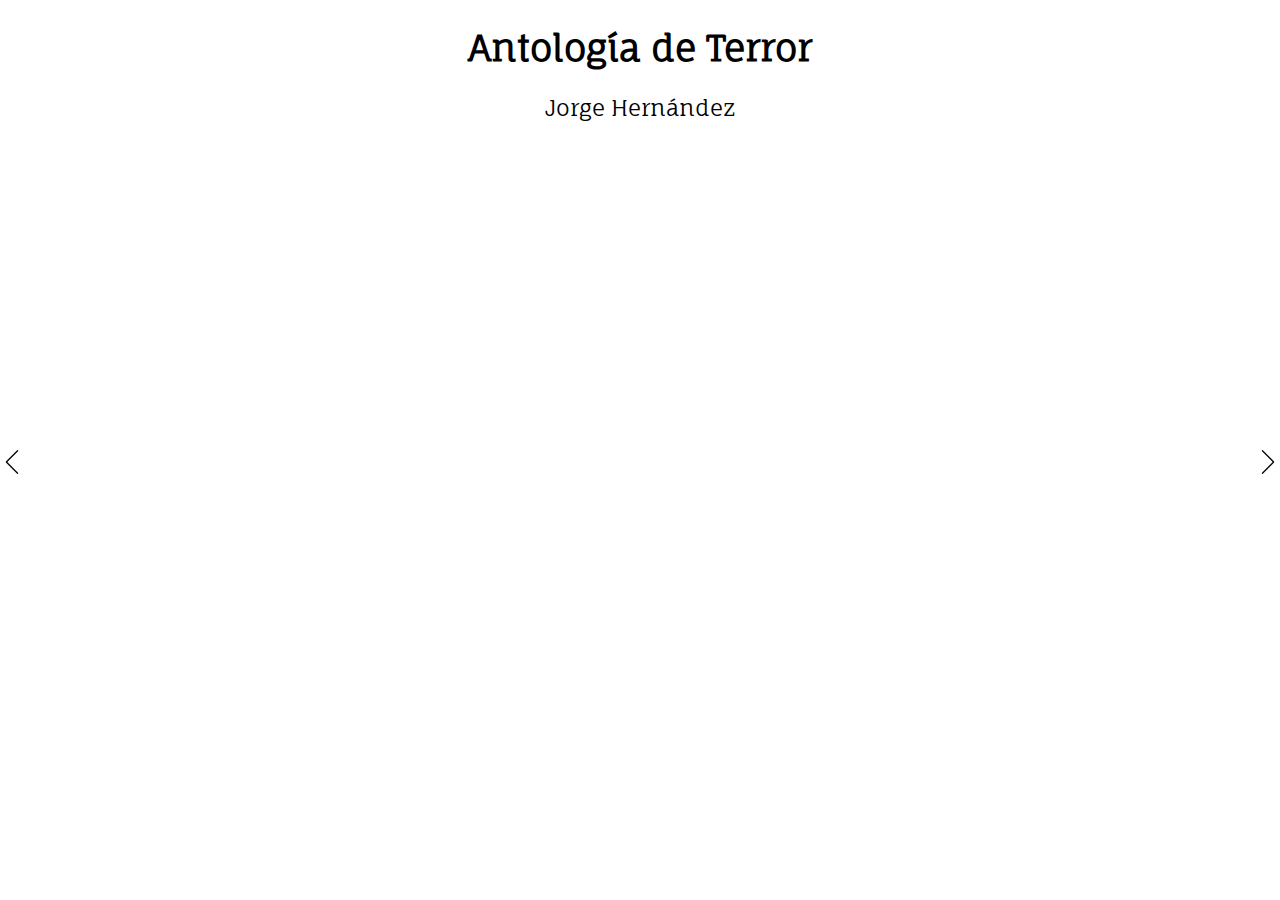
<file: index.html>
<!DOCTYPE html><html lang="es"><head><title>Antología de Terror :: Jorge Hernández</title><meta charset="utf8"/><meta name="author" content="Jorge Hernández"/><meta name="description" content="Pruebas"/><meta name="handheldfriendly" content="true"/><meta name="mobileoptimized" content="320"/><meta name="theme-color" content="#000"/><meta name="viewport" content="width=device-width, initial-scale=1.0"/><meta http-equiv="cleartype" content="on"/><meta http-equiv="X-UA-Compatible" content="IE=edge,chrome=1"/><link rel="stylesheet" href="./css/main.css"/><script>(function(i,s,o,g,r,a,m){i['GoogleAnalyticsObject']=r;i[r]=i[r]||function(){
(i[r].q=i[r].q||[]).push(arguments)},i[r].l=1*new Date();a=s.createElement(o),
m=s.getElementsByTagName(o)[0];a.async=1;a.src=g;m.parentNode.insertBefore(a,m)
})(window,document,'script','//www.google-analytics.com/analytics.js','ga');

ga('create', 'UA-104772867-1', 'auto');
ga('send', 'pageview');</script></head><body><div id="main" class="chapter inactive"><h1 class="title text_center">Antología de Terror</h1><h1 class="author text_center">Jorge Hernández</h1></div><div id="index" class="chapter inactive"><h1>Índice</h1><ol class="index"><li> <a href="#prologo" data-id="prologo" class="index-item">Prologo</a></li><li> <a href="#dedicatoria" data-id="dedicatoria" class="index-item">Dedicatoria</a></li><li> <a href="#la ultima parranda" data-id="la ultima parranda" class="index-item">La Última Parranda</a></li><li> <a href="#bailando con el diablo" data-id="bailando con el diablo" class="index-item">Bailando con el Diablo</a></li><li> <a href="#almohada" data-id="almohada" class="index-item">Almohada</a></li><li> <a href="#el fondo" data-id="el fondo" class="index-item">El Fondo</a></li><li> <a href="#de cafe y sangre" data-id="de cafe y sangre" class="index-item">De café y sangre</a></li></ol></div><div id="prologo" class="chapter inactive"><h1>Prologo</h1><p>Mi nombre es Jorge, soy un programador de códigos de computadora, pero dentro de mis hobbys o pasiones esta la literatura.</p>
<p>Desde los 15 años comence a intentar escribir atraído por los generos oscuros como el terror, el horror, el misticismo, lo gótico y una mezcla extraña con otros géneros como el romanticismo, la ciencia ficción y la poesía.</p>
<p>En un pequeño lapso de mi temprana juventud, logré escribir relatos cortos inspirados en los cuentos extraordinarios de Edgar Allan Poe.</p>
<p>Por supuesto no pretendo ni acercarme siquiera a un solo nivel de similitud con Poe, pero siempre pretendí querer lograr lo mismo. Qué, a través de un relato corto, el lector pudiera sentir miedo y pánico tan solo de leer pocas hojas.</p>
<p>Es así pues, que, retomo estos pequeños cuentos que escribí algun día para no dejarlos olvidados y abandonados en un fichero de algun ordenador viejo de mi casa.</p>
<p>Espero los disfrutes lector, recuerda que los escribi a la edad de 15 años.</p>
</div><div id="dedicatoria" class="chapter inactive"><h2 class="sofia text_left">Dedicatoria</h2><blockquote><p>Quisiera dedicar este compilado de textos mal escritos, a quien, aunque todavía no naciera cuando fueron creados, representa para mi hoy en día, una fuente de inspiración infinita.</p><p>A mi hija Dalia.</p><span class="blockquote_author">Tu papá, Jorge.</span></blockquote></div><div id="la ultima parranda" class="chapter inactive"><h1>La Ultima Parranda</h1><p>En verdad que tengo un gran desconcierto, pese a ello, me da alegría recordarlo, me llamarán loco por lo que estoy a punto de contarles, no diré mas y ustedes mismos lo juzgarán.</p>
<p>En aquella noche de invierno me encontraba muy triste, una extraña soledad se había apoderado de mi alma, una incertidumbre me había golpeado por debajo de mi cuerpo, el frío me era inmune pero aquel sentimiento no. No dejaba de pensar en mi miserable vida, lo tenia todo, dinero, tierras a mi merced, propiedades caras, una gran salud, una familia y amigos que me apreciaban, y sin lugar a duda, una esposa hermosa que me demostraba a cada momento su amor.</p>
<p>No entendía aquella nostalgia. Destapé una botella de champagne y comencé a beber a pequeños tragos en el balcón de mi recamará. El sol se ocultaba haciendo el frío mas propenso. Mis trabajadores ya descansaban, hacían un buen trabajo con las tierras, en recompensa yo les daba el mejor trato que pudiera solventar los gastos de sus propias cosechas, nunca vi en ellos alguna expresión de odio hacia mi, provenía de una familia española y nos hacían llamar Latifundistas. A pesar de ello, cada uno de mis trabajadores tenia asignada una propiedad que en cualquier momento les daría apoyo para su construcción, sin embargo parecían estar felices con lo que les brindaba. Algunos de ellos guardarían la propiedad para sus hijos o al menos eso había escuchado al hablar con ellos.</p>
<p>Mis amigos me restregaban en cada momento mi situación y relación que tenia con mis trabajadores, que no debía ser tan amable y que solo servían para trabajar y no para vestir ropas de clase. En eso se caracterizaban mis trabajadores, siempre vestían bien, tanto ellos como sus familias, les daba un aspecto de clase y no de esclavos.</p>
<p>Tal vez emplee mal las palabras, no quise decir amigos, sino conocidos ambiciosos y egoístas, todos eran iguales, se elevaban por lo que sus padres les habían otorgado creyendo tener el poder para tratar mal a sus esclavos y explotarlos, podía ver en sus ojos el repudio que les tenían, a tal extremo de considerar a sus trabajadores bestias o animales sin pensamiento propio.</p>
<p>En eso se equivocaban, su piel morena solo ocultaba sabiduría, desde siempre les brindaba educación y en ocasiones les prestaba libros que comprendían perfectamente incluso mejor que yo mimsmo. Después entablaba con ellos largas conversaciones y me sorprendiá de tan intelectuales conclusiones.</p>
<p>El crepúsculo me dejaba encantado, los colores sombríos que circundaban a los opacos y morados rayos del sol parecían un arco-iris de luces estrepitozamente resplandecientes. La tarde paso tan lenta dejándome disfrutar del buen sabor del champagne, cuando por fin la noche llegó, salí a dar un paseo, el champagne me había dejado un poco mareado, las calles de Guanajuato que estaban entre montañas se fundían con la oscuridad haciéndome perder en mi camino entre casas rusticas y barrocas, pese a todo ello, llegue al lugar que buscaba, un bar del la ciudad llamado “Piedras Negras”, era un lugar común pero no un bar cualquiera, que se distinguía por recibir solo a hombres de alta clase social.</p>
<p>Me dirigí a la barra, donde un hombre de ropajes finos estaba con copa en mano, era viejo y a simple vista daba una impresión de ser un arrogante español como todos los demás.</p>
<p>- Monsieur, ¿que va a querer? - , dijo el cantinero con un exagerado toque frances, a lo que conteste que me trajera una botella de tequila.</p>

<p>El bar estaba casi vacío, de no ser por un hombre que se ocultaba al fondo. No lo distinguí bien, la luz no llegaba a donde él estaba, se dio cuenta de mi mirada hacia él, y se puso en pie, caminó en mi dirección, y en cuanto la luz le dio en la cara pude distinguir esos ojos claros que me miraban fijamente. Sentí un escalofrío que pronto se borró al darme cuenta que se trataba de Dorian, un amigo mío que hacía mucho tiempo de no vernos, - monseñor, brinde conmigo -, dijo, a lo que con los ojos iluminados asentí que si y se sentó a un lado de mi aun mirándome. Su aspecto era el mismo a como lo recordaba de no ser por una extraordinaria palidez en su piel, elevo su copa dándome la señal para brindar.</p>
<p>- Tanto tiempo viejo amigo, ¿Cómo has estado? -, dije con un gozo increíble, me daba tanta alegría verlo, me hacía recordar tantas cosas, tantos momentos que en mi vida han sido de lo mas significativos.</p>

<p>- Hay de hablar de mi vida que pronto os contaré, en cambio te veo a ti y veo una gran nostalgia, a caso no eras tu quien siempre me llenaba de alegría en vuestra juventud -</p>

<p>Me sorprendió con estas palabras, notó en mi algo que ni mi esposa misma pudo; tenía razón, yo era quien siempre le alegraba el día, quien a pesar de los malos momentos siempre trataba de hacerlo ver cómico, pero que ahora tenía en mi alma una trágica comedia que me consumía por dentro.</p>
<p>- ¿Qué os hace tan infeliz? -, dijo, - No lo se viejo amigo, en verdad que esa ha sido la pregunta más irónica que me puesto, a decir verdad, tengo todo lo que cualquier hombre desearía, más sin embargo un vacío total me sofoca -, su mirada me hacia ver tan transparente ante él que no podía ocultar nada.</p>

<p>- No os preocupeis, solo brindemos por este día -, me dijo dándome consuelo, y así lo hice, levanté la copa y brinde con él.</p>

<p>Su brindis me desconcertó un momento, respiré profundamente y de pronto pensé, ¿Cómo es que él estaba en la ciudad si hacía tiempo que se encontraba en Paris?. No me importo, y brindamos hasta embriagarnos con los mejores licores de la cantina.</p>
<p>Me sentía fuera de control sobre mi mismo, en cambio él parecía como si no hubiese tomado bebida embriagante alguna, mis manos se tambaleaban por la barra, pero aquella alegría que hacía tiempo había perdido ahora estaba conmigo, recordamos juntos todos lo momentos felices que vivimos, por los amoríos que jugábamos, por los pensamientos de Voltaire que en noches de lluvia discutíamos, tantos y tantos recuerdos magníficos que me alegraban el alma. Pasamos toda la noche ahí, hasta aquel momento en que seriamente me dijo al oído - Amigo mío, sabéis por que estoy aquí, habéis recordado vuestro pacto -, en cuanto dijo eso, una visión se formo dentro de mí explotando espontáneamente.</p>
<p>Aquel pacto del que me había hablado lo recordaba, fue la última noche que nos vimos antes de que él partiera a Madrid para continuar sus estudios, y finalmente a Paris. Nos habíamos embriagado tanto como esa noche, juramos algo que había olvidado por completo. Juramos el uno al otro, morir juntos, que si uno de nosotros moría, vendría de inmediato por el otro, el recuerdo me dio miedo y sencillamente me paralice ante aquel juramento de amistad.</p>
<p>Desperté de inmediato, me encontraba en cama junto a mi esposa que pronto le hablé de mi terrible pesadilla, pero me asombré más cuando me cuestiono sobre dónde había estado toda la noche.</p>
<p>Juan, nuestro portero, me había recibido en la madrugada diciendo que un extraño hombre me había traído completamente borracho. Por supuesto me dejo un poco inquieto lo acontecido y en cuanto desayune, me dirigí a la cantina donde había estado bebiendo.</p>
<p>Al entrar a aquel lugar, incluso, me parecía menos abrumador que la noche anterior, pero la peste a alcohol y tabaco aún se impregnaba al olfato facilmente. Salude al cantinero francés y le pedí un momento a lo que accedió sin problemas.</p>
<p>- Monsieur, ¿Llego bien a casa? -, dijo con una sonrisa burlona pero amable a la vez. Parecia limpiar copas de vino vacias que luego depositaba en un estante trasero.</p>

<p>- Cantinero, el hombre con el que estaba anoche, ¿dejó algún recado? -, el hombre me miró fijamente haciendo guiños en entrecejas.</p>

<p>- ¿Que quiere decir monsieur?, ayer solo estaba usted, hablaba y reía sin razón aparente -, - No, no -, dije, - El hombre alto, blanco, de traje negro y ojos claros. -.</p>

<p>- Monsieur, le digo que solo estaba usted, tuve que pedirle se marchara por su propio bien y así lo hizo -. Insistí nuevamente, pero el hombre lo seguía negando.</p>

<p>Regresé a casa con desconcierto, de inmediato Juan me llevo una carta que había llegado desde Paris de la Señora Tondeño que decía lo siguiente:</p>
<pre>
Madrid, España. 8 de Diciembre de 1930

Señor Mendoza, con el mas triste consuelo le informo de la muerte del señor Dorian López Vergara muy amigo de su familia y de usted.
</pre>

<p>Tal vez esté esperando por mi, y se que hubiera cumplido su promesa de no ser por mi necedad de vivir.</p>
</div><div id="bailando con el diablo" class="chapter inactive"><h1>Bailando con el Diablo</h1><p>Humo moribundo que te paseas ante las ondas sonoras de la música, rayos violeta, rojos, verdes, y una multitud más de ellos traspasan cada partícula de smock diurno. Paredes negras combinadas en colores morados cambiantes de un estilo tal vez colonial a barroco, pero, con una sutil esencia moderna. Pensaba Fátima al caminar en ese oscuro lugar iluminado por luces neón bailarinas que iban y venían en un lento y rápido vaivén.</p>
<p>Miraba cada rostro hundido en diferentes abismos, miraba cada cuerpo en pleno movimiento lento causado por el sin fin de flash’s de la discotech, trataba de no mirar a los lados, pero era inevitable ver como cada parte del cuerpo de los locos bailarines se movían como si la música causará un efecto de descarga eléctrica sobre ellos.</p>
<p>Se detuvo frente a la barra, miró sobre las botellas plasmadas en las maderas del bar y se sentó pensado de nuevo: Bebidas adulteradas, ¡que diablos!, ¿vodka, tequila, brandy?, de cualquier forma estaré ebria al terminar la noche.</p>
<p>El barman la miró y ella señaló el vodka. El barman aun la miraba esperando una respuesta mucho más concreta y especifica, la furia de ella incrementó hasta el punto de tomar cualquier objeto sobre la barra y lanzarlo sobre esas botellas, o tal vez contra él. Se detuvo respondiendo - jugo de naranja -.</p>
<p>Miró de nuevo la barra y encontró en ella un cenicero el cual hubiera lanzado a cualquier costo, pero algo en ella la detuvo, ¿conciencia? pensó de nuevo, y la maldijo una y mil veces. Observó la copa casi en sus manos con el color amarillento de la naranja y lo bebió de un solo trago.</p>
<p>Aun pensaba en esa palabra, &quot;conciencia&quot;. Pensaba en el juicio del día anterior, el cual, había ganado a merced de la mentira y haber puesto en alto su nombre como buena defensora jurídica, una patética abogada. De haber triunfado haciendo parecer a un delincuente como al más inocente niño. Su alto conocimiento y facilidad de palabra creado después de tantos años de estudio y dedicación aun sin contar la experiencia en la vida que ha llevado le aseguraban cualquier debate ante el mas rudo juez.</p>
<p>Pero aún más se preguntaba si era la vida que ella quería; si eso era lo que desde pequeña había buscado.</p>
<p>¡No!, solo era producto del manejo de su padre, solo eso, por esa razón la maldecía una y mil veces.</p>
<p>El sonido solo le causaba náuseas al mirar a los miles de esqueletos bailar en la pista, tomó la copa y bebió una nueva cantidad de vodka en jugo de naranja. Miró hacia la pista, observando a cada par pegando su cuerpo al otro y la imagen se le meneaba por el efecto de la bebida.</p>
<p>Saber lo que esperaba de la vida ahora le tenía sin cuidado, ahora solo esperaba ver a su divino y bello Lestat, a su vampiro Lestat que era mas que un sueño para ella. Era más que dueño de la poesía que escribía; ese ser eterno que solo existía en sus novelas “Confesiones de un Vampiro”, y que no era el tipo cualquiera que nunca jamás conocería.</p>
<p>Por que sabía que independientemente de verlo como vampiro, lo miraba como a un dios. Fuera de ese demonio bebedor de sangre miraba a un humano tan bellamente pintado en la vida después de la muerte, aferrado a convivir con los vivos, profeta entre su estirpe, un Nietszche romántico, amante de lo vivo y de lo muerto, implacable Cristo nocturno, mismo que si mirase al propio demonio le escupiría en la cara. Por esa razón le amaba y llamaba en sus más austeros pensamientos, pero ni aquí ni ahora el vendría. Pobre poetisa esquizofrénica, pensaba y casi susurraba el nombre de Lestat en silencio.</p>
<p>- Lestat, Lestat, amor mío, Lestat -. Tambaleante abandonó aquél lugar hasta llegar a su auto, cuando a punto de abrir la puerta miró a poco más de unos 15 o 20 metros de distancia a un hombre parado en un pilar del lugar. Aquel aspecto le dejó estupefacta. Alto, delgado, de cabello rubio rizado y de unos impresionantes ojos azules que resaltaban de su cara totalmente pálida. Vestía elegante, de camisa blanca y un saco negro que se ajustaba perfectamente a ella.</p>

<p>- ...sueño paroxiano, amor lejano y de infortunios decesos has venido! -, dijo pensado en su amante literario nombrado Lestat.</p>

<p>El hombre se acerco y le miró fijamente, el sonido electrónico sofocado por las paredes de la discotech ahora formaba parte del viento victoriano que su imaginación creaba a merced de aquella escena.</p>
<p>Estaba a solo unos pasos de él; sus ojos le tenían aún estupefacta, tan claros, tan brillantes, tan bellamente colocados en aquellos orificios sombreados en la palidez de su piel.</p>
<p>Aún más se impresiono cuando el hombre “Lestat” sonrió. Miró en su boca a la más hermosa luz. Debajo de esos labios contorsionados y morados a una blancura que deseó en su boca, a una frialdad que seguramente le hubiera dado la mas sensual calefacción, y deseó aún mas ser su amante vampiro, como lo había sido Gabrielle, aquella mujer que había creado a Lestat desde pequeño, su madre, que a punto de morir salvó a merced de la muerte eterna. Pero pensó aún más en el bello y romántico Louis, tal vez la mejor creación de Lestat, el bello Louis, el apasionado y sufridor de la belleza humana.</p>
<p>Se preguntó así misma sobre a quien amaba mas, si a su poscrito Lestat, o al sufridor y existencialista de Louis. De cualquier forma, ahora tenía frente a ella al mismo Lestat, a un ser extremadamente poderoso, capaz de destruir la civilización humana pero por amor a ella de ninguna manera lo haría.</p>
<p>Rápidamente lo tomó entre los brazos y sin pensar mas en el ser oscuro que tenia frente a ella lo beso. Se mantuvo en sus brazos y no se dejó caer por la tan exquisita sensación de esos labios morados y fríos. Fue como si transgrediera aquella barrera del placer que nunca nadie ha experimentado, sintió aquellos grandes y filosos colmillos blancos que apretó junto a sus labios, lo tomo y casi bebía de él.</p>
<p>Casi aun sin pensar y dejándose llevar por él deseó, pronto se encontraba desnuda en su departamento con aquel cadáver divino.</p>
<p>Su piel era tan blanca como la nieve, y todo lo que veía cuando lo miraba era absolutamente insustancial, era una mezcolanza de pequeños movimientos y colores indefinibles como si careciera de cuerpo y solo fuera una acumulación de luz y de calor, él era la luz misma, y ella, aunque como la poetisa oculta bajo una abogada, se esforzaba apenas lograba ser parte de una pavesa en su llama.</p>
<p>Que importaba eso, esa noche seria la nueva amante de Lestat, un nuevo ser que conocía a detalle, un ser que viviría eternamente y disfrutaría a través de los años el cambio de la tecnología sobre los humanos, dormiría en lugares ocultos, bajo teatros de París, en hoteles de Nueva Orleáns, en castillos lejanos a la civilización debatiendo junto a Marius la poesía de Baudelaire.</p>
<p>Sabía que hoy era el momento, sabía el cruel letargo que pasaría cuando muriera y renaciera en un ser muerto, sabía que en cualquier momento bebería de la sangre de Lestat, escucharía el tam-tam de un tambor, y cada vez sería más frecuente, tal vez, el sonido apagado parecería el rugido de un animal que se le viniera encima a través de un bosque oscuro y desconocido. De pronto, escucharía un nuevo tam-tam concentrado en su propio ritmo sin poner la más mínima atención al primero, el sonido se haría mas y mas fuerte que llenaría todos sus sentidos. Casi podía sentir que aquella sangre que bebía, vibraba en todo su cuerpo, en los labios, en los dedos, en la piel de las sienes y sobre todo en las venas.</p>
<p>Sabia que el momento se aproximaba, era cada vez más cercano y que en cualquier momento Lestat clavaría sus blancos y filosos colmillos en su cuello.</p>
<p>Pero el momento se iba, la noche pasaba tan rápidamente que en cualquier momento amanecería. Fue entonces cuando despertó de ese letargo, no pensaba que aquel despertar fuera tan amargo, la cabeza junto con todos los músculos de su cuerpo le dolían, una sed tremenda le invadía, no sabía si era de sangre o de algún otro líquido, un rayo de luz le mitigo a ver, su piel empezaba a re-estirarse y sabia que el sol podía matarla; pero no pasaba nada. Miró a su alrededor para darse un deleite de las cosas nuevas que podía ver como ser oscuro (como en sus libros literarios de vampiros), pero ni la propia oscuridad se aparecía en aquella brillante sala.</p>
<p>La ignorancia la tenía ciega, ¡no era un ser oscuro, no era como Lestat o Louis, ni siquiera como el Drácula de Bram Stoker!, el sol no le dañaba en lo mínimo más que lo cotidiano causado por la tremenda cruda del Vodka adulterado que bebió la noche anterior, a ello se debía el dolor de cuerpo y aún más a esa sed tremenda de agua y no de sangre.</p>
<p>- Poetisa estúpida, martirio patrimonial adquieres de tu país –, dijo al darse cuenta que el ser de la noche anterior no era más que un tonto humano, que vasto a sus capacidades intelectuales le permitieron acostarse con una bella y ebria mujer abogada y robarle todo su dinero, tarjetas de crédito y hasta el mismo auto. Corrompida por la verdad, su literatura se dedujo no a una prosa si no unas cuantas palabras “...Poetisa pendeja, no es Nueva Orleáns o Paris o cosa por el estilo, es el DF”.</p>
</div><div id="almohada" class="chapter inactive"><h1>Almohada</h1><p>Como olvidar sus pequeños ojos claros que me recordaban al cielo azul sin nube alguna que mostrara rastro de impureza, se asomaban entre su cabellera rubia rizada que le caía sobre sus mejillas.</p>
<p>La más hermosa mujer que había visto en la tierra, y que provocó en mi un tumulto de sensaciones coordinadas como notas sobre el aire. Sin duda alguna caí a sus pies como cae un suicida ante un desfiladero sin fin. Su gran singularidad sarcástica de tomar una plática entre personas de gran saber sobre los temas muy concurridos entre los &quot;intelectuales&quot; me conquistaba. Pero sabía que en sus momentos de soledad todo su semblante desaparecía y dejaba ver a través de un cristal a una mujer de única pasión sobre la muerte.</p>
<p>Fue hasta hace poco que me di cuenta de su verdadera personalidad y no de la máscara que usaba ante la sociedad. Llevaba más de 2 años de conocerla y ahora era mi esposa, y poco más de 3 meses que me di cuenta de ello. Era como si no la conociera, la miraba sobre la cama sentada ante la única luz de una veladora, mirando al vacío de la habitación, dejando escurrir lágrimas que apenas podía ver ante la poca luminosidad que la cubría. ¿A que se debía?.</p>
<p>No más que a su deseo de morir solo por amor. Me decepcionaba él que no me lo dijera, y me diera cuenta ante su gran nostalgia que en esos momentos demostraba y tal vez sin darse cuenta que la observaba.</p>
<p>No podía hacer nada, por más que cumplía con mi papel de esposo, su nostalgia y melancolía no desaparecían. Sin embargo, esto me hizo amarla mas de lo que lo había hecho, me atraía con gran amor todo aquello que no demostraba y me dejaba ver entre sus ojos claros azules.</p>
<p>Traba de hacer cumplir todos su caprichos o deseos, pero ella no pedía nada en lo absoluto. Llegó el día que no podía cargar mas con esa mascara y dejó caer el telón de su semblante, haciendo traslucir su infinita y trágica melancolía.</p>
<p>Tanto fue mi deseo de amor, que entendía todo su odio y sufrimiento, y sin darme cuenta, poco a poco me mostraba así, tal como ella; con mucha nostalgia, con un repudio ante todo aquello que miraba, ante todos aquellos a los que amaba, ante mi mismo, ante el asco de estar encerrado en mi propia piel, y la única cosa a la que podía amar era la muerte.</p>
<p>De pronto ella se daba cuenta de todo, de mi cambio y solo me abrazaba y se hundía junto conmigo en esa oscuridad de incertidumbre.</p>
<p>Pocas cosas eran las que me hacían sentir bien, solo por la única razón de encontrar en ellas el sabor de la muerte. Podía encontrar en el amor a la muerte y más en el amor que me brindaba. La amaba y odiaba por eso, por amarme y sumergirse en mi propio limbo que en realidad era de ella; por llevarme a la superficie de la muerte.</p>
<p>Ante todo, mi máscara seguía en pie en mi trabajo, en la sociedad que me rodeaba, nadie podía notar el cambio y la tristeza más que ella, y había momentos en que no diferenciaba entre el amor y el odio, caminaba ante esas calles sombrías pensando en ello y me detenía entre iglesias con un extraño deseo de estar dentro. Me negaba a hacerlo, y pronto lo olvidaba caminando en otras direcciones.</p>
<p>Aquel sentimiento era tan grande que no lo podía retener sobre mi pecho y en ocasiones sentía como querría liberarse como en pequeñas explosiones; alteraba todo mi ser, y lo hacía tan vulnerable al miedo, a la soledad que en sí no era soledad si no más bien repudio ante todo aquello que me mirase o tocase. Sentía un mal tan espantoso que va más allá del dolor. Ahora sabía que no existía cura para ello, que no era más que una simple presa ante los colmillos de la nada.</p>
<p>Poco tiempo después, ella empeoró, su rosada piel se tornaba a una piel en extremo pálida, me recordaba a la nieve misma sobre las montañas bañadas de árboles fríos y oscurecidos, sus ojos se opacaban cada segundo, como una veladora a punto de cesar su alumbrante llama.</p>
<p>Quedo en cama, la luz le dañaba los ojos por lo que el cuarto siempre estaba oscuro, apenas penetraban algunos rayos sobre la roja cortina. De cualquier manera la oscuridad no era creada por el encerradillo del cuarto si no mas bien de su espíritu lleno de muerte.</p>
<p>Los recuerdos me perturban..., sus deslumbrantes escenas que no duran mas de un segundo y cambian constantemente explotan en mi cabeza. Hay de mí, que de un dolor agonizante grito en silencio, no más que de la sangre del corazón mismo he derramado sobre mi alma, la he manchado todas las noches...</p>
<p>...Excavando sobre aquella tierra de fétido olor y cubierto de lodo por la lluvia terminé. Mis alaridos sobrepasaban las luces de la muerte, con mis propias uñas excave, y excave, llamándola para mi felicidad. No soportaba llegar a ese cuarto borracho de angustia y melancolía encontrando solo mi almohada sobre la cama que de manchas rojas está. El silencio que creaba me perturbaba y penetraba hasta mi cerebro, se hundía sobre mi pecho, millones de alfileres traspasaban mi corazón una y otra vez, y ella simplemente posaba en cama en silencio. La llenaba de besos y carisias que sin respuesta alguna me dañaban.</p>
<p>En repudios decesos bailaba con ella mezclándonos entre la oscuridad del cuarto y la poca luminosidad de las velas. La melodía nos mecía juntos, sus ojos permanecían cerrados y caía ante mí por su débil fuerza, parecía una muñeca sobre mis manos, cantaba en grandes himnos de vida que veía sobre sus ojos, bailábamos gozando del ritmo sinfónico. No puedo reconocer entre sueños y realidad, o era la fuerza del amor que me tenía ciego ante la muerte misma de mis pesadillas; no podía tomar mi mano mucho menos brindarme una caricia, la dejaba sobre la cama con los brazos juntos posando para mí como una pintura olvidada...</p>
<p>...Mirando el techo una idea macabra recorrió mi mente, ¡no!, ¡Imposible!, le miré, quieta y los recuerdos volvieron causándome un dolor sobre los ojos. La tomé en mis brazos y la abrase, llenándola de besos como cada noche, hundiéndome con ella en ese abismo de amor, le susurraba “ce es la plus belle dame que j&#39;ai vu”. Recorría todo su cabello rizado que noche con noche se opacaba más pero que se vislumbraba por lo hermoso de sus azules ojos como zafiros sobre la noche. La tocaba de pies a cabeza y besaba por todos lados, me llenaba de sangre y pedazos de carne putrefacta colgaban de mis dedos, me hundía tan profundamente y le hacía el amor como cada noche... ...desde el día de su muerte...</p>
</div><div id="el fondo" class="chapter inactive"><h1>El Fondo</h1><p>Fue apenas ayer, cuando, de mi corazón emergía sangre como de un descampado. Se expandía la sangre hinchando una imagen cruel y dolorosa.</p>
<p>Herida no por cosa que traspasara mi piel físicamente, si no más bien, por algo insustancial, algo que no abriría mi piel, pero que la penetraría sin mancharla hasta llegar a mi corazón como una burbuja de aire.</p>
<p>! Imagina pues el dolor que causa tal burbuja, destrozando mis arterias, alterando mis venas, mi pulso, y mi sensibilidad !</p>
<p>Como poder olvidarlo, siento como si una gran parte de mi fuera arrancada vil mente, dejando solo el esqueleto de ello, “recuerdos”. ¿podía evitarse?, pero no quiero contarte mi desconsolado caso, que apenas me deja escribir, beberé un trago más de whiskey y continuare con ello. Y por más que recurro a este elemento no hace del olvido mi amigo, pero si del mirar más borroso, ¿o tal vez mas claro?, tal vez ambos al mismo tiempo. Perdona, contaré lo que he prometido. Una vez más me siento desconsolada, y no se si es por mi caso, o por el de ella.</p>
<p>Mi sensibilidad no es común, soy dura en carácter y sin embargo ello me deja con tristeza y pena. Apenas abrí la puerta la vi a ahí, recostada, cubriéndose con sus delgados brazos en el rincón de la habitación, un cuarto oscuro y tenebroso, ningún cuarto es como este. Se encuentra en el final del pasillo, una puerta de metal casi oxidado le prohíbe escapar, una reja en ella se abre con estruendoso ruido para ver lo poco que la luz deja mirar, y cuando esta cerrada, juraría que el cuarto no es más que el propio infierno.</p>
<p>Por alguna razón se le nombraba “el fondo”, y solo los más extremos enfermos mentales son alojados ahí, aunque en mi larga labor de 20 años trabajando en el centro, jamás, jamás se había alojado ahí a alguien, rumores cuentan que así ha sido desde décadas.</p>
<p>Me hace pensar en muchas cosas sobre el centro, es tan viejo como lo es un castillo, con al menos 100 años de antigüedad, y no dejo de pensar en la clase de enfermos que se alojaban ahí. Debían ser extremadamente locos, o depravados y asesinos.</p>
<p>Es bastante claro que morían encerrados durante un largo tiempo, ¿qué crimen les haría pagar su condena en “el fondo”?, algo terrible tal vez, o simplemente ideologías que en aquel entonces eran consideradas blasfemias. Si en cierta época asesinaban en nombre de la iglesia a personas totalmente inocentes, no debería dudar que los encerrasen en un cuarto maldito por sus contingencias. Y era mi deber como doctor psiquiatra, tratar el caso.</p>
<p>Cuando me asignaron al paciente, mi piel se estremeció como un árbol es estremecido por el viento. Mis manos sudaron dejando mancha en los expedientes que tenia con migo. Mi voz huyo de mi, y lo único que conocía de ella, era, su nombre. Macthiel.</p>
<p>Estaba ya dentro de él tras abrir la puerta, el ruido bien pudo despertarla por ser tan horrible y chillón, mi mente imaginaba cosas desde entonces, pues el ruido de la puerta me asemejo al llanto de una mujer. Le miré, ahí, tan frágil y débil, como momia viva y muerta a la vez; no le miré el rostro, apenas la luz me dejaba ver sus manos y piernas que encogidas le hacían ver como una anciana agonizante.</p>
<p>Me acerqué, camine despacio, escuchando cada paso que mis zapatillas creaban con el piso, ahora los sonidos se me asemejaban a un loco asesino cavando una tumba en algún lugar del patio, pisada tras pisada, cavadura tras cavadura, el miedo se apodero de mi ser, el temblor de mi corazón sonaba tan macizo y alto que casi podía escucharlo. Abría mis ojos para ver cualquier movimiento que pudiese hacer.</p>
<p>Ahora estaba en mis pies, me incliné y trate de mirarle el rostro. Con previsora cautela, moví mis brazos para tocarla; el tiempo transcurría lento y la eternidad se engendró en esos minutos de miedo. Aproxime mi brazo, los suyos estaban cruzados y sobre su pecho, la toqué y sentí mi pulso más acelerado así como el latir de mi corazón más aprisa, su piel era escamosa, producto de la suciedad, pero tras de eso, solo parecía polvo que ocultaba el brillo de su pálida piel. Estaba desnuda, le separé los brazos completamente, su cara aun seguía oculta por su pelo, negro como el abismo que se fundía con la oscuridad del cuarto.</p>
<p>El miedo aumentó, sentí como el silencio clamaba mi desesperación, las ideas desaparecieron de mi mente como si fuese agujereada por algo, le tome de la cabeza y la puse sobre mi brazo, la recosté hacia arriba y le sostenía con mis manos, entonces le separé el pelo, lo tome y sentí lo suave que era, parecía seda, poco me importo el “por que” de su suave pelo y sin rastro de suciedad como no lo era su piel. Lo partí en dos por su frente, lo quité de ahí como si se tratase de una muñeca.</p>
<p>Lo primero que vi en su rostro, fueron esos ojos negros completamente, que no parpadeaban, profundos y maliciosos, encarnados en venas, enormes que ocupaban gran parte de sus ojeras, unas pestañas largas y quebradizas, bajo de ellos, solo una nariz respingada, y unos labios tiernos como la parte más noble de sus facciones.</p>
<p>Doy gracias a dios que estoy viva, aunque ahora dudo de su existencia, ¿cómo dios crearía cosa tan espantosa como lo es el hombre? , ¿cómo dios se reclamaría omnipotente si la omnipotencia significa el todo y sin embargo él es nada?, ¿cómo el hombre podría declarar obra de dios a lo que simplemente es producto del ser mismo y de la naturaleza?, ¿cómo, siendo perfecto, cual error suyo se cubre con la simple indecencia y cinismo de “es incomprensible para el hombre comprender el poder del omnipotente”?, lo deja ver como si fuese cosa que no le importase, ¿qué hay del plan de vida que “nos prepara”?, ¿qué hay de aquellos que nada se les tiene preparados y mueren a causa de su razón estúpida y absurda?.</p>
<p>Pero, en cambio, si existiese como un ente poderoso capaz de ponernos en su palma y probarnos si caeremos o no, lo aclamaría. Así lo hice en aquel instante. Me asusté, el miedo fue el amo de este cuerpo decadente, vi sangre, y miedo, más miedo, el silencio solo era fondo de la rítmica aceleración de mi corazón, ahora eran dos asesinos cavando bajo la lluvia, ambos depravados, ambos asesinos, cavada tras cavada y tras cavada, y yo, indefensa, oculta bajo el techo de mi casa que me parecía desconocido.</p>
<p>Pronto volví la mirada, y recordaba que estaba con ella, con la niña de la habitación de “él fondo”, una asesina, o una indefensa niña, pero, a mi contacto ella reacciono y no me pude resistir, mis nervios casi se colapsaban enredándose con mis venas, mis ojos crecieron tratando de salir de ahí, grite, lloré y supliqué, pero mi voz parecía estar vacía, seca, y las palabras no abundaban lo suficiente como para que puedas comprender lo que te digo.</p>
<p>Sangre, latido, sangre, latido, corazón, latido, muerte, y más sangre. Silencio, débil, desterrada, asesinada, ahogada, maltratada, mutilada.
Recorrí un sin fin de paranoias y sufrimientos, los que más te puedas imaginar, todos, con el sabor a la muerte.</p>
<p>Me vi, ahí, muerta, cubierta de sangre, mirando el techo de la celda como si fuese el de mi casa, solo que con más tranquilidad. ¿cómo sobreviví?, ¿qué fue lo que sucedió?, ¿qué fue realmente lo que pasó en esa habitación?, me siento incapaz de decirlo, pues fue apenas ayer, cuando de mi corazón emergía sangre como de un descampado, se expandía la sangre hinchando una imagen cruel y dolorosa, la imaginación, y el vicio de mis desquiciados actos no me deja decir lo que sucedió...</p>
<pre>
Expediente A1521CC.
Habitación CS666

Centro de Rehabilitación para enfermos mentales.
New York, USA. 1959.

Rhutny Klevar Berenice.
Enferma mental.
    62 años de edad.
    20 años internada.
    Sin muestra de mejoría.

A los 42 años de edad, tras el divorcio de su segundo matrimonio, Rhutny Klevar Berenice asesinó a su hijastra llamada Macthiel de tan solo 12 años de edad.
</pre>

<p>Con demasiada frecuencia repite una historia a la que llama “El fondo”.</p>
</div><div id="de cafe y sangre" class="chapter inactive"><h1>De café y sangre</h1><p>Sed testigos de vuestro mal, del ensueño de la muerte. No temáis a la muerte; podemos ser tan supremos a ella, al miedo no, el miedo es tan supremo a nosotros, les contare.</p>
<p>Me encontraba en medio de la calle, la lluvia lo cubría todo, mire los edificios, parecían estar inclinados de una extraña manera como a punto de caer, sin embargo no cubrían en nada a la lluvia, el agua me caía por toda la cara, me resbalaba desde el pelo hasta mi barbilla, ¿Qué me hacía seguir ahí?, todo aquello me pareció tan absurdo. Mirad, personas, autos, basura, y mas basura, una ciudadela llena de contaminación, contaminaciones comunes, tóxica, lumínica, auditiva, visual, bla bla bla, y la peor de todas, la emocional.</p>
<p>Cuantos habrá de nosotros que somos víctimas viles de la actualidad, viviendo de una visceral monotonía gris, pero, ¿lo monótono existirá realmente?, entonces vi la luna en pleno día, esplendorosa, ¡enorme!, tan enorme que parecía una cúpula en el cielo, como el sol. Podía divisar los enormes cráteres sobre su superficie, en verdad era grande, la lógica no me decía nada hasta que respire un par de veces.</p>
<p>¿Una luna con tal diámetro, enorme, cercana?, ¿Nada igual mire antes?. Algo peor vino después, apareció frente a mí algo extraño y horrendo, digo algo por jamás haberle visto antes, y digo horrendo por que provoco en mi miedo. Era algo, un animal, un hombre, todo a la vez, tenía cuerpo de caballo, cuernos de toro, una pata de gallo, un pecho peludo como de león, alas de halcón, y un hocico del que emanaba un olor horrendo, se abrió en él mostrándome todas las cavidades de sus dientes y entonces habló “Bienvenido”, grite, y solo desee ser un monótono tomando café por la mañana.</p>
<p>Desperté y lo único que vi fue el vapor salir de una taza, una simple taza de café probablemente negro que mire a mi costado, escuche un tic, y luego un tac, y después otro tic, y otro tac, escuche el silencio, ¿Habéis escuchado el silencio?, yo lo hice, me encontraba recostado, en uno de esos sillones que usan los “Trata locos”, y decir como estaba yo, diré que sudaba, diré que respiraba agitado, diré que no encontraba un punto de agudeza especial a la normalidad.</p>
<p>Escuche una voz, era ligera, entonada y clara - No te levantes, respira profundo, yo me haré cargo de todo, ¿aun deseas ese café que me pediste antes de iniciar la hipnosis?, espero lo recuerdes -.</p>
<p>Temí, temí mucho, temí no saber lo que me pasaba, fue en tan solo unos segundos que algunos recuerdos volvieron como una película maltratada y vieja, la recordaba a ella, Yani, amiga mía desde la universidad, recordaba este consultorio, recordaba a que me dedicaba, era psicólogo, un prestigiado hombre dedicado a la ciencia, me es sorprendente la forma en que recuerdo todo, y del mismo modo me es sorprendente que no recuerde algunas cosas.</p>
<p>Acabada de recobrar la razón, me encontraba en mi auto, claro está que no era yo quien iba al volante, pero miraba todo tan distante de mí, me sentía tan fuera de ser yo, y tuve la inquietud de preguntarle a mi amiga sobre lo ocurrido - me dirás idiota pero, dime, ¿que hacíamos en el consultorio? -, dije y mire en su rostro sorpresa. Sus ojos fijaban camino en las calles, calló por unos instantes antes de responder y luego dijo - La presunción no era común en ti, ¡es verdad!, no recuerdas nada, disculpa, cuando lleguemos a casa te explicare con mas detalle -, no me sentí nada satisfecho con lo que había dicho, y solo esperé.</p>
<p>Estábamos ya dentro, sentía una enorme necesidad saber sobre lo que había ocurrido, y le pedí que se quedara, que me diera consuelo, y aplacara esta incertidumbre. Nos sentamos, recordaba la sala de mi casa, una sala poco colorida que se debía a mis gustos nostálgicos, las paredes de color verdio, un techo gris, cuadros con una sutileza abstracta en particular muy góticos.</p>
<p>Encendí la cafetera para preparar café, y le serví uno, mientras tanto, ella encendía un cigarrillo. Ni siquiera me ofreció uno, sabía que los detestaba. Le pedí que me dijera tanto cuanto supiera, y aun sorprendida solo opto por complacer mi petición.</p>
<p>- Aun me parece increíble que no lo recuerdes, y si decirte lo que sé te hace sentir mejor lo haré. Verás, hace tiempo, me pediste que te hipnotizara siguiendo aquellos pasos específicos que diseñaste hace algún tiempo -, hizo una larga pausa mientras dejaba salir un espeso humo de sus labios, los mojó y prosiguió, - Sé que no te gustan las conversaciones y para no aburrirte, aquí están los escritos de tu investigación, espero me digas el meollo del asunto-, entonces, sacó de su maletín un cuaderno de cubierta de piel negra; se trataba de mis escritos, y sin más demora le eche un vistazo a los últimos apuntes.</p>

<p>22:01 horas 8 de agosto. Hipnosis</p>
<p>Estoy a punto de iniciar el experimento, me he elegido como conejillo de indias, debo aclarar que es posible que nada recuerde por lo que debo ser muy detallista en todo, en hojas anteriores a esta existe una vasta y completa investigación sobre esto.</p>
<p>Sin mas demoras, ahora tomare las píldoras de la sustancia que no mencionare en esta ocasión pero que diré su funcionamiento.</p>
<p>Reacciona sin previo aviso, las preparé yo mismo, harán efecto dentro de una hora, así que probablemente surtan efecto a las 13 horas con algunos minutos, tal vez 5 o 6, lapso en el cual estaré en un estado hipnótico para después según mi teoría, superar el estadío anímico de la muerte, según mi investigación, es factible.</p>
<p>Estando hipnotizado nada hará mi cuerpo hasta despertar. Le he encargado la tarea de hipnotismo a una reconocida compañera de la rama de psicoanálisis mental, y poco me preocupo de su trabajo, le he dado pasos específicos para realizarlo, cual motivo no he dicho aun si no hasta haber comprobado mi teoría. ¿dejará de ser esto teoría?, no lo sé.
Continuo.</p>
<p>22:05 horas, ya he tomado el par de píldoras, no siento ningún síntoma aun.</p>
<p>22:48 horas, ha llegado la doctora Yani, y en un par de minutos iniciaremos el proceso, solo me falta finalizar este texto diciendo que el efecto que tienen las pastillas es el siguiente:</p>
<p>(Píldora negra) Primero coagulará mi sangre, la harán espesa, la condensarán por lo que el flujo de ella en mi cuerpo será excesivamente lento, el fin de este proceso es detener mi corazón, solo eso, y cuando por fin se haya detenido, entonces moriré en el concepto científico de la palabra. Las partículas de la sustancia contenidas en las píldoras iniciaran entonces el segundo proceso.
Hago una pausa, suspiro y vuelvo a leer.</p>
<p>(Píldora verde a iniciar proceso un poco más tarde) Se trata de una anti-bacteria que regularán mi sangre y la harán tan líquida como lo era en un principio, con el fin de preparar mi cuerpo a lo que supongo será un nuevo estado de vida, de lo contrario mi teoría será solo una efímera idea y moriré.</p>
<p>22:52 horas, temo, temo por no saber que sucederá, estas son mis últimas palabras que escribiré, y en este momento daré la investigación a la doctora, en quien confío plenamente.
Después de haber leído las notas, entró en mí un vacío de extrema agonía, me tome del brazo, no sentí pulso alguno, note en mi piel una extraña coloración, no muy diferente a la común, y una sensación que superaba todo sentido en mí.</p>
<p>Entonces reí, reí como un loco, grite hasta enclaustrar cualquier movimiento en la sala, hasta ahuyentar a cualquier espíritu que pudiera morar cerca. Mi amiga por supuesto me miraba aun con mas asombro y más que eso, con una gran preocupación.</p>
<p>El motivo de la risa, no sabría explicarlo, me incomodaba, era como el eructo de una comida deliciosa que sale sin dar aviso, mire el café negro sobre la mesa, pero no causo en mi ningún estímulo, reía por que estaba muerto, no, muerto no, vivo y muerto a la vez, ¿y que placer me daba eso?, no me entenderías, y a fin de estar mas complacido una idea de gran malicia me inundo, no solo habría preparado un par de píldoras como esa, lo sabia, me conocía a mi mismo y aunque no retengo esos recuerdos, sabía que las otras píldoras se encontraban en algún lugar de mi escritorio.</p>
<p>- Te sientes bien, espero ya lo hayas recordado- dijo, y entonces me acerque a ella, y si me hubiese visto en un espejo juraría que mis ojos cambiaron de forma, denotaba mi malicia, ¿adivinas que haría con el otro par de píldoras y con Yani la doctora?, apuesto a que no.</p>

<p>- Déjame hipnotizarte mi querida Yani, tómalo como una rutina de trabajo-, pero ella rió aún más aturdidoramente que yo, sus gritos eran de burla, imagina a una mujer completamente loca y diabólica, con ojos llenos de fuego, parecían más grandes de lo normal, me miró y rió una vez mas con esa voz que nunca ha dejado de resonar en mi mente, y sus palabras me dejaron en el extremo del miedo.</p>

<p>- Es malo fiarse del pasado y de los escritos de uno mismo, ¿No recuerdas quien fue el primero querido?-</p>
</div><div id="control"><a id="arrow-left" href="#" class="arrow">&nbsp;</a><a id="arrow-right" href="#" class="arrow">&nbsp;</a></div><script>var origin = window.location.href.split("#")[0];
var items = document.getElementsByClassName("index-item");
var arrow_left = document.getElementById("arrow-left");
var arrow_right = document.getElementById("arrow-right");
var chapters = Array();
    chapters.push("main");
    chapters.push("index");

for(i=0; i<items.length; i++){
  var item = items[i];
  var name = item.getAttribute("data-id");
  chapters.push(name);
  item.onclick = function(){
    var _name_ = this.getAttribute("data-id");
    onChangePage(_name_);
    window.location.href = origin + "#" + _name_;
    return false;
  }
}

var _arrows_ = function(){
  var name = this.getAttribute("href").substring(1, this.getAttribute("href").length);
  onChangePage(name);
  window.location.href = origin + "#" + name;
  return false;
}

arrow_left.onclick = _arrows_;
arrow_right.onclick = _arrows_;

function onChangePage(name){
  var current = chapters.indexOf(name);

  if(i<0){
    return;
  }

  for(i=0; i<chapters.length; i++){
    var item = document.getElementById(chapters[i]);
    if(!item.classList.contains('inactive')){
      item.classList.add('inactive');
    }
  }

  var page = document.getElementById(name);
      page.classList.remove("inactive");

  if(current > 0){
    arrow_left.setAttribute("href", "#" + chapters[current-1]);
  }
  else{
    arrow_left.setAttribute("href", "#" + chapters[0]);
  }
  if(current+1 < chapters.length){
    arrow_right.setAttribute("href","#" + chapters[current+1]);
  }
  
}

document.addEventListener("keydown", function(e){
  switch(e.keyCode){
    case 37:
      arrow_left.onclick();
      break;
    case 39:
      arrow_right.onclick();
      break;
  }
});

window.onload = function(){
  var name = window.location.href.split("#")[1];
  var i = chapters.indexOf(name);
  if(i<0){
    i = 0;
    window.location.href = origin + "#" + chapters[i];
  }
  onChangePage(chapters[i]);
}</script></body></html>
</file>
<file: css/main.css>
@import url(https://fonts.googleapis.com/css?family=Fauna+One);@import url(https://fonts.googleapis.com/css?family=Sofia);*{margin:0;padding:0}html,body{font-family:'Fauna One',serif;font-size:18px;text-align:justify}a{text-decoration:none}p{margin-top:20px;margin-bottom:20px}h1.title{font-size:200%}h1.author{font-size:120%;font-weight:normal}h1,h2,h3{margin-bottom:25px;text-align:center}h1{font-size:150%}h2{font-size:140%;font-weight:200}h3{font-size:130%;font-weight:200}h4,h5,h6{font-size:120%;font-weight:200}.sofia{font-family:'Sofia',cursive}.references{font-size:12px;-moz-column-width:20em;-webkit-column-width:20em;column-width:20em}.references ol li{list-style-position:inside}img{display:inline;margin:5px}blockquote{margin-left:20px;font-size:16px;font-family:'Sofia',cursive}blockquote:before{float:left;content:url(blockquote.png);margin-right:10px}blockquote .blockquote_author{text-align:right;display:block}blockquote .blockquote_author:after,blockquote .blockquote_author:before{content:" - "}pre{white-space:pre-wrap;margin-left:20px;margin-right:20px;font-size:90%}.text_center{text-align:center}.text_right{text-align:right}.text_left{text-align:left}.text_justify{text-align:justify}.space_10{margin-bottom:10px}.space_20{margin-bottom:20px}.float_left{float:left}.float_right{float:right}.pagecounter{content:counter(page)}.index{margin-left:20px;margin-right:20px;font-size:90%}#control{position:fixed;top:50%;left:0;right:0;z-index:-1}@media screen{.inactive{display:none}.arrow{display:block;height:50px;width:50px}#arrow-left{float:left;background-image:url(back.png);background-repeat:no-repeat;background-position:left top}#arrow-right{float:right;background-image:url(next.png);background-repeat:no-repeat;background-position:right top}}@media print{html,body,table{font-family:'Fauna One',serif;font-size:12pt;counter-reset:page 0}@page{counter-increment:page;size:7in 9.25in;margin:20mm 10mm;@bottom-left{content:counter(page) " de " counter(pages)}}div.chapter,div.appendix{page-break-after:always}div.titlepage{page:blank}p{margin-top:10pt;margin-bottom:10pt;line-height:1.75}a{color:inherit}.references{font-size:7pt}.noprint{display:none}.new_line{page-break-before:always}#control{display:none}}@media screen and (max-width:1024px){body{padding-top:50px;margin-left:auto;margin-right:auto;width:80%}p{line-height:1.75;margin-bottom:30px;margin-top:40px}div.chapter{padding-bottom:50px;margin-bottom:50px}}@media screen and (min-width:1024px){body{padding-top:25px;margin-left:auto;margin-right:auto;width:80%}div.chapter{padding-bottom:30px;margin-bottom:40px}}
</file>
